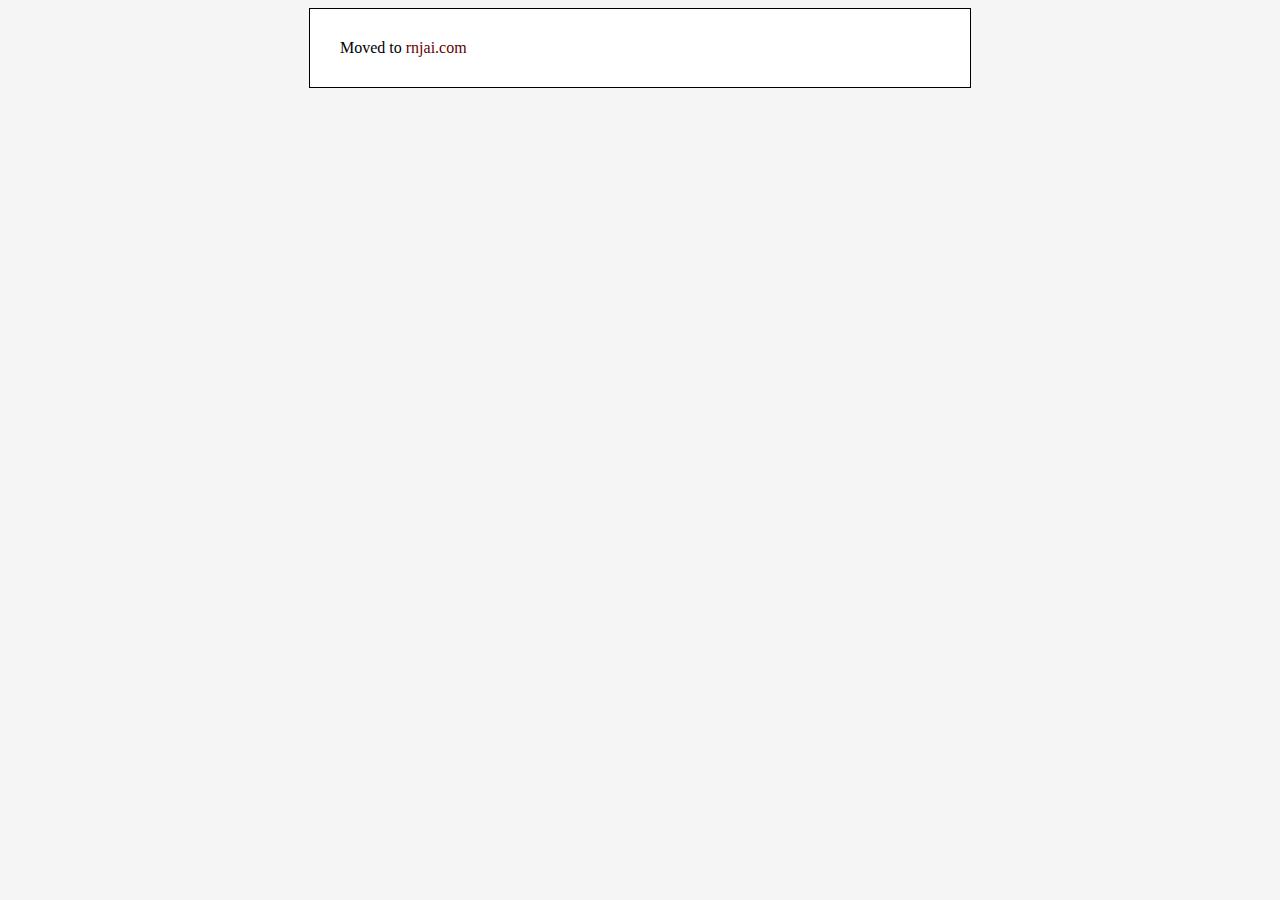
<file: index.html>
<!DOCTYPE html>
<html>
   <head>
      <meta http-equiv="content-type" content="text/html; charset=utf-8" />
      <title>Rnjai Lamba - Github site</title>
      <link rel="stylesheet" href="stylesheets/resume.css" type="text/css" />
      <link rel="shortcut icon" href="favicon.ico">
   </head>
   <body>
      <!-- BEGIN DIV FOR OVERALL BOX -->
      <div id="resume">
         Moved to <a href="https://rnjai.com">rnjai.com</a>
      </div>
      <!-- RESUME -->
   </body>
</html>
<script>
  (function(i,s,o,g,r,a,m){i['GoogleAnalyticsObject']=r;i[r]=i[r]||function(){
  (i[r].q=i[r].q||[]).push(arguments)},i[r].l=1*new Date();a=s.createElement(o),
  m=s.getElementsByTagName(o)[0];a.async=1;a.src=g;m.parentNode.insertBefore(a,m)
  })(window,document,'script','https://www.google-analytics.com/analytics.js','ga');

  ga('create', 'UA-89672025-1', 'auto');
  ga('send', 'pageview');

</script>
</file>
<file: stylesheets/resume.css>
/****************************
RESUME STYLES: Copy and paste these into your style.css page; Adjust the styles to fit your own typography and colors
*****************************/

/* RESUME ID IS FOR THE OVERALL BOX */

#resume
{
	border: 1px #000 solid;
	margin: auto;
	padding: 30px;
	width: 600px;
	background-color: white;
}

/* TOPINFO ID SELECTOR FOR THE PERSONAL INFORMATION AT THE TOP */

#topinfo
{
text-align:center;
}

#topinfo p
{
margin:0;
}


/* TITLE CLASS SELECTOR IS FOR THE LEFT-HAND COLUMN OF THE RESUME */

.title
{
	width: 140px;
	float: left;
	padding: 20px 0 0 0;
	margin: 20px 0 0 0;
	border-top: 1px #000 solid;
}

/* INFO CLASS SELECTOR IS FOR THE RIGHT-HAND COLUMN OF THE RESUME */

.info
{
	width: 400px;
	float: left;
	padding: 20px 0 0 0;
	margin: 20px 0 0 0;
	border-top: 1px #000 solid;
}

/* STYLE FOR BOTTOM INFORMATION */

#bottom
{
text-align:center;
margin-top:20px;
}

#bottom p
{
	margin: 0;
}

/* STYLES FOR LINKS  BEGIN HERE */

#resume a:link
{
	color: #600;
	text-decoration: none;
}

#resume a:visited
{
	color: #600;
	text-decoration: none;
}

#resume a:hover
{
	color: #060;
	text-decoration: underline;
	background-color: #CCC;
}

/* STYLES FOR TEXT BEGIN HERE */

#resume h1, h2, h3, h4, h5, h6 { margin: 0; }

#resume h1
{
	font-size: 14pt;
	line-height: 20pt;
	margin:10px 0 0 0;
}

#resume h2
{
	font-size: 12pt;
	line-height: 14pt;
}

#resume h3
{
	font-size: 10pt;
	line-height: 14pt;
}

#resume p
{
	margin: 0 0 0 20px;
	text-indent: 0;
	font-size: 10pt;
	line-height: 14pt;
}

#resume ul
{
	font-size: 10pt;
	line-height: 14pt;
	list-style-type: square;
	list-style-position: outside;
	margin-top: 0;
	margin-bottom:0;
}


/* CLEAR CLASS RESETS THE FLOAT; USE BETWEEN ROWS OF THE RESUME */

.clear
{
clear:both;
}

body {
    background-color: whitesmoke;
}
</file>
